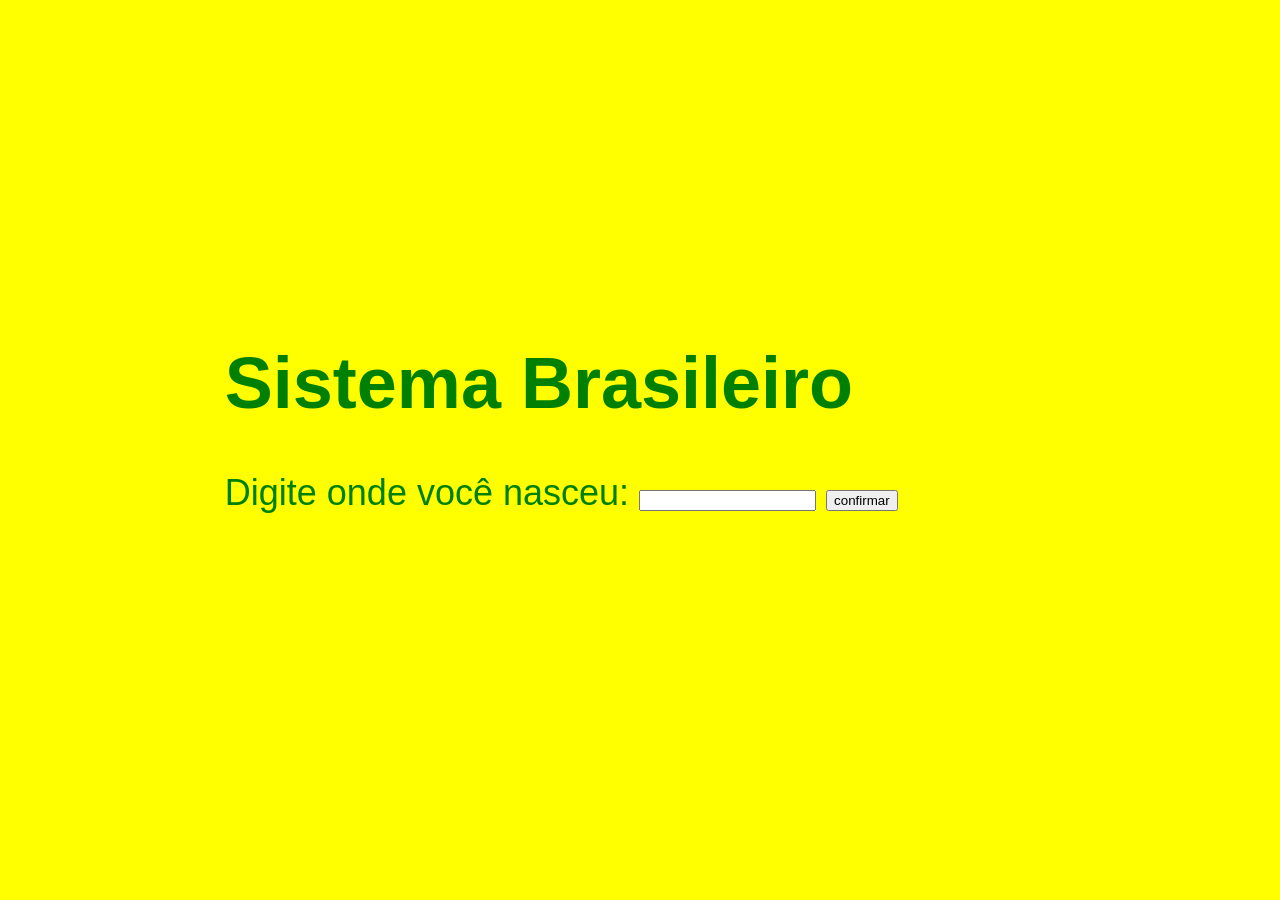
<file: index.html>
<!DOCTYPE html>
<html lang="pt-BR">
<head>
    <meta charset="UTF-8">
    <meta name="viewport" content="width=device-width, initial-scale=1.0">
    <title>IBGE</title>
    <link rel="stylesheet" type="text/css" href="estilo.css" media="screen"> <!-- Chamando um arquivo em CSS -->
</head>
<body>
    <h1>Sistema Brasileiro</h1>
    Digite onde você nasceu: <input type="text" name="txtr" id="txtr">
    <input type="button" value="confirmar" onclick="nascimento()">
    <div id="con">

    </div>
    <script src="script.js"></script> <!-- Chamando um arquivo em JavaScript -->
</body>
</html>
</file>
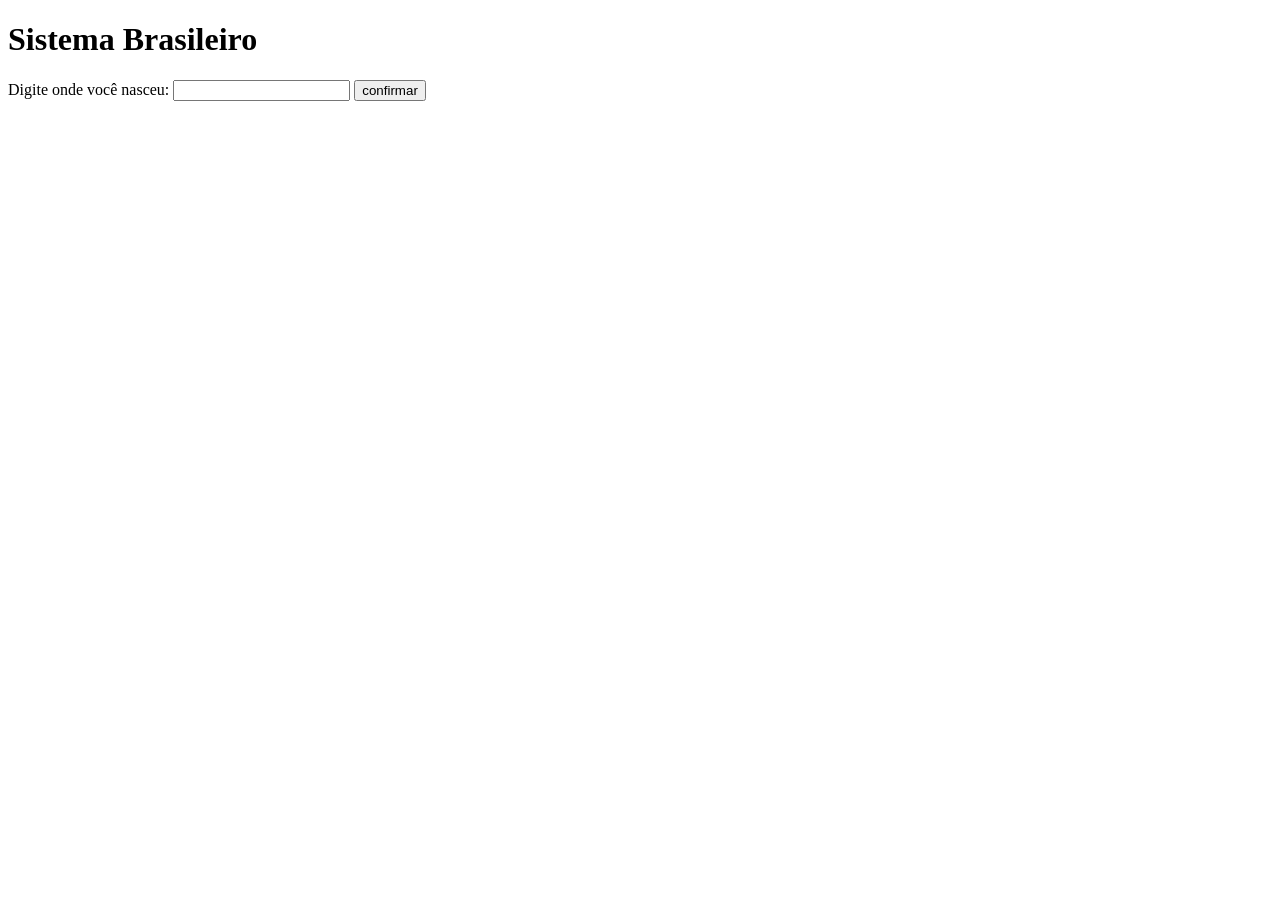
<file: brasileiro.html>
<!DOCTYPE html>
<html lang="pt-BR">
<head>
    <meta charset="UTF-8">
    <meta name="viewport" content="width=device-width, initial-scale=1.0">
    <title>IBGE</title>
</head>
<body>
    <h1>Sistema Brasileiro</h1>
    Digite onde você nasceu: <input type="text" name="txtr" id="txtr">
    <input type="button" value="confirmar" onclick="nascimento()">
    <div id="con">

    </div>
</body>
</html>
</file>
<file: estilo.css>
body {
    background: yellow;
    color: green;
    font: normal 27pt arial;
    border: none;
    padding: 1rem; 
    position: absolute;
    right: 28vw;
    top: 30vh;

    }
div#con {
    border: none;
    padding: 1rem; 
    position: absolute;
    right: 25vw;
    top: 40vh;
    }
div#txtr {
    border: none;
    padding: 1rem; 
    position: absolute;
    right: 40vw;
    top: 30vh;
}
</file>
